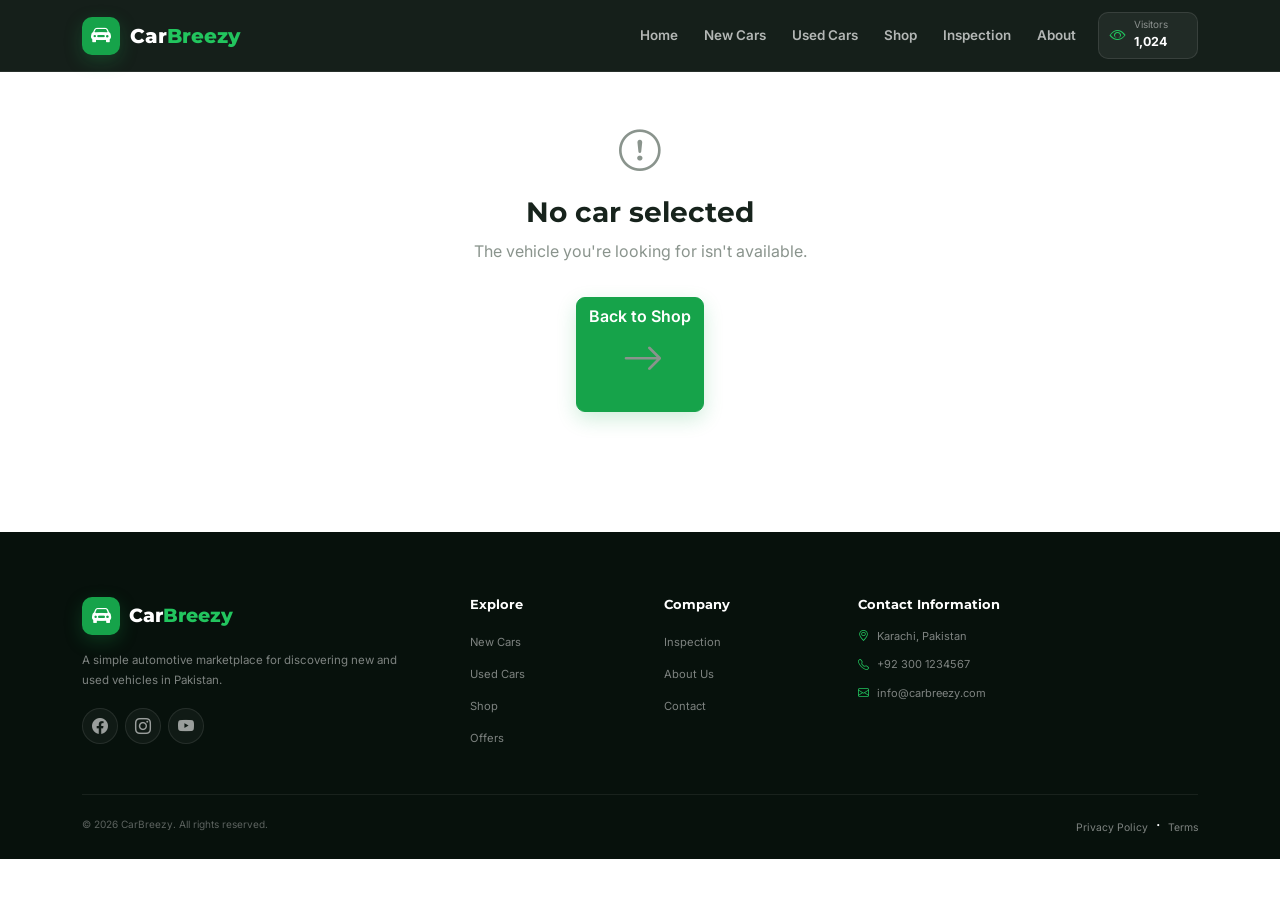
<file: car-details.html>
<!DOCTYPE html>
<html lang="en">
<head>
    <meta charset="UTF-8">
    <meta name="viewport" content="width=device-width, initial-scale=1.0">

    <title>Car Details | CarBreezy</title>

    <link rel="icon" href="images/logo/favicon.png">

    <link href="https://cdn.jsdelivr.net/npm/bootstrap@5.3.3/dist/css/bootstrap.min.css" rel="stylesheet">
    <link rel="stylesheet" href="https://cdn.jsdelivr.net/npm/bootstrap-icons@1.11.3/font/bootstrap-icons.min.css">

    <link rel="preconnect" href="https://fonts.googleapis.com">
    <link rel="preconnect" href="https://fonts.gstatic.com" crossorigin>
    <link href="https://fonts.googleapis.com/css2?family=Inter:wght@400;500;600;700&family=Manrope:wght@600;700;800&family=Montserrat:wght@700;800&display=swap" rel="stylesheet">

    <link rel="stylesheet" href="css/style.css">

    <style>
        /* ===== Details page extras ===== */
        .detail-hero {
            padding: 130px 0 40px;
            background: linear-gradient(135deg, var(--light), var(--white));
            border-bottom: 1px solid var(--border);
        }

        .breadcrumb-line {
            display: flex;
            flex-wrap: wrap;
            align-items: center;
            gap: 8px;

            margin-bottom: 14px;

            color: var(--text-muted);
            font-size: 0.76rem;
        }

        .breadcrumb-line a {
            color: var(--text-light);
            transition: var(--transition);
        }

        .breadcrumb-line a:hover {
            color: var(--primary);
        }

        .breadcrumb-line i {
            font-size: 0.65rem;
            opacity: 0.6;
        }

        .detail-hero h1 {
            margin: 0 0 6px;
            font-size: clamp(1.7rem, 3.2vw, 2.4rem);
            letter-spacing: -1px;
        }

        .detail-hero .model {
            color: var(--text-light);
            font-size: 0.92rem;
        }

        /* Image */
        .detail-image-wrapper {
            position: relative;

            overflow: hidden;

            border-radius: var(--radius-lg);
            border: 1.5px solid rgba(22, 163, 74, 0.28);

            background: var(--light-2);

            box-shadow: var(--shadow-md);
        }

        .detail-image {
            width: 100%;
            height: 480px;
            object-fit: cover;
            display: block;
        }

        .detail-badge {
            position: absolute;
            top: 16px;
            left: 16px;

            padding: 6px 12px;

            border-radius: 8px;

            background: var(--primary);
            color: var(--white);

            font-size: 0.66rem;
            font-weight: 800;

            text-transform: uppercase;
            letter-spacing: 1px;
        }

        .detail-badge.used { background: #334155; }

        /* Sidebar / booking card */
        .detail-card {
            padding: 24px;

            border: 1.5px solid rgba(22, 163, 74, 0.28);
            border-radius: var(--radius-lg);

            background: var(--white);
            box-shadow: var(--shadow-md);
        }

        .detail-price {
            display: flex;
            align-items: baseline;
            gap: 8px;

            padding-bottom: 16px;
            margin-bottom: 16px;

            border-bottom: 1px solid var(--border);
        }

        .detail-price span {
            color: var(--text-muted);
            font-size: 0.7rem;
            text-transform: uppercase;
            letter-spacing: 1px;
        }

        .detail-price strong {
            margin-left: auto;

            color: var(--primary-dark);
            font-family: "Montserrat", sans-serif;
            font-size: 1.55rem;
        }

        .detail-quick {
            display: grid;
            grid-template-columns: 1fr 1fr;
            gap: 10px;

            margin-bottom: 18px;
        }

        .detail-quick > div {
            padding: 11px;

            border: 1px solid var(--border);
            border-radius: 10px;

            background: var(--light);
        }

        .detail-quick i {
            color: var(--primary-dark);
            font-size: 0.9rem;
        }

        .detail-quick small {
            display: block;
            margin: 4px 0 2px;

            color: var(--text-muted);
            font-size: 0.6rem;
            text-transform: uppercase;
            letter-spacing: 0.6px;
        }

        .detail-quick strong {
            color: var(--text);
            font-size: 0.76rem;
        }

        /* Spec grid */
        .spec-card {
            padding: 20px;

            border: 1.5px solid rgba(22, 163, 74, 0.18);
            border-radius: var(--radius-md);

            background: var(--white);
            box-shadow: var(--shadow-sm);
        }

        .spec-card h3 {
            margin-bottom: 16px;
            font-size: 1rem;
        }

        .spec-grid {
            display: grid;
            grid-template-columns: repeat(3, 1fr);
            gap: 10px;
        }

        .spec-item {
            padding: 12px;

            border: 1px solid var(--border);
            border-radius: 10px;

            background: var(--light);
        }

        .spec-item i {
            color: var(--primary-dark);
            font-size: 0.85rem;
        }

        .spec-item span {
            display: block;
            margin: 6px 0 2px;

            color: var(--text-muted);
            font-size: 0.58rem;
            text-transform: uppercase;
            letter-spacing: 0.6px;
        }

        .spec-item strong {
            color: var(--text);
            font-size: 0.76rem;
        }

        /* Description */
        .desc-card {
            padding: 22px;

            border: 1.5px solid rgba(22, 163, 74, 0.18);
            border-radius: var(--radius-md);

            background: var(--white);
            box-shadow: var(--shadow-sm);
        }

        .desc-card h3 {
            margin-bottom: 12px;
            font-size: 1rem;
        }

        .desc-card p {
            margin: 0;
            font-size: 0.84rem;
            line-height: 1.75;
        }

        /* Related */
        .related-section { background: var(--light); }

        /* Loader */
        .detail-loader {
            padding: 120px 20px;
            text-align: center;
        }

        /* Not found */
        .not-found {
            padding: 120px 20px;
            text-align: center;
        }

        .not-found i {
            display: block;
            margin-bottom: 14px;

            color: var(--text-muted);
            font-size: 2.6rem;
        }

        /* Responsive */
        @media (max-width: 991.98px) {
            .detail-hero { padding: 110px 0 30px; }
            .detail-image { height: 380px; }
        }

        @media (max-width: 767.98px) {
            .detail-image { height: 260px; }
            .spec-grid { grid-template-columns: 1fr 1fr; }
            .detail-card { padding: 18px; }
            .detail-price strong { font-size: 1.3rem; }
        }

        @media (max-width: 480px) {
            .spec-grid { grid-template-columns: 1fr; }
        }
    </style>
</head>

<body>

<!-- NAVBAR -->
<nav class="navbar navbar-expand-lg fixed-top" id="mainNavbar">
  <div class="container">
    <a class="navbar-brand" href="index.html">
      <div class="brand-logo"><i class="bi bi-car-front-fill"></i></div>
      <div class="brand-name">Car<span>Breezy</span></div>
    </a>

    <button class="navbar-toggler" type="button"
            data-bs-toggle="collapse" data-bs-target="#mainNavbarMenu">
      <i class="bi bi-list"></i>
    </button>

    <div class="collapse navbar-collapse" id="mainNavbarMenu">
      <ul class="navbar-nav ms-auto align-items-lg-center">
        <li class="nav-item"><a class="nav-link" href="index.html">Home</a></li>
        <li class="nav-item"><a class="nav-link" href="new-cars.html">New Cars</a></li>
        <li class="nav-item"><a class="nav-link" href="used-cars.html">Used Cars</a></li>
        <li class="nav-item"><a class="nav-link" href="shop.html">Shop</a></li>
        <li class="nav-item"><a class="nav-link" href="inspection.html">Inspection</a></li>
        <li class="nav-item"><a class="nav-link" href="about.html">About</a></li>
        <li class="nav-item ms-lg-2">
          <div class="visitor-counter d-flex align-items-center gap-2">
            <i class="bi bi-eye"></i>
            <div>
              <small>Visitors</small>
              <strong id="visitorCount">1,024</strong>
            </div>
          </div>
        </li>
      </ul>
    </div>
  </div>
</nav>


<!-- CONTENT MOUNT POINT -->
<main id="detailRoot">
  <div class="detail-loader">
    <div class="spinner-border text-success"></div>
    <p class="mt-3" style="color:var(--text-muted);">Loading car...</p>
  </div>
</main>


<!-- FOOTER -->
<footer class="site-footer">
  <div class="container">
    <div class="row g-5">

      <div class="col-lg-4">
        <a href="index.html" class="footer-brand">
          <div class="brand-logo"><i class="bi bi-car-front-fill"></i></div>
          <span>Car<span>Breezy</span></span>
        </a>

        <p class="footer-description">
          A simple automotive marketplace for discovering
          new and used vehicles in Pakistan.
        </p>

        <div class="footer-socials">
          <a href="#"><i class="bi bi-facebook"></i></a>
          <a href="#"><i class="bi bi-instagram"></i></a>
          <a href="#"><i class="bi bi-youtube"></i></a>
        </div>
      </div>

      <div class="col-6 col-lg-2">
        <h5>Explore</h5>
        <ul class="footer-links">
          <li><a href="new-cars.html">New Cars</a></li>
          <li><a href="used-cars.html">Used Cars</a></li>
          <li><a href="shop.html">Shop</a></li>
          <li><a href="offers.html">Offers</a></li>
        </ul>
      </div>

      <div class="col-6 col-lg-2">
        <h5>Company</h5>
        <ul class="footer-links">
          <li><a href="inspection.html">Inspection</a></li>
          <li><a href="about.html">About Us</a></li>
          <li><a href="contact.html">Contact</a></li>
        </ul>
      </div>

      <div class="col-lg-4">
        <h5>Contact Information</h5>
        <ul class="footer-contact">
          <li><i class="bi bi-geo-alt"></i> Karachi, Pakistan</li>
          <li><i class="bi bi-telephone"></i> +92 300 1234567</li>
          <li><i class="bi bi-envelope"></i> info@carbreezy.com</li>
        </ul>
      </div>

    </div>

    <hr>

    <div class="footer-bottom">
      <p>© 2026 CarBreezy. All rights reserved.</p>
      <div>
        <a href="#">Privacy Policy</a>
        &nbsp;·&nbsp;
        <a href="#">Terms</a>
      </div>
    </div>
  </div>
</footer>


<script src="https://cdn.jsdelivr.net/npm/bootstrap@5.3.3/dist/js/bootstrap.bundle.min.js"></script>

<script>
/* =========================================================
   CAR DETAILS
   ========================================================= */

const CARS_URL = 'data/cars.json';
const root = document.getElementById('detailRoot');


/* ---------- Helpers ---------- */
function formatPrice(n) {
  if (n >= 10000000) return `PKR ${(n / 10000000).toFixed(2)} Crore`;
  if (n >= 100000)   return `PKR ${(n / 100000).toFixed(2)} Lac`;
  return `PKR ${n.toLocaleString()}`;
}

function notFound(msg = 'Car not found') {
  root.innerHTML = `
    <div class="not-found">
      <i class="bi bi-exclamation-circle"></i>
      <h3>${msg}</h3>
      <p style="color:var(--text-muted);">
        The vehicle you're looking for isn't available.
      </p>
      <a href="shop.html" class="btn btn-primary mt-3">
        Back to Shop <i class="bi bi-arrow-right"></i>
      </a>
    </div>`;
}


/* ---------- Card for related cars ---------- */
function smallCard(car) {
  return `
    <div class="col-lg-4 col-md-6 car-card-wrapper">
      <div class="car-card">
        <div class="car-card-image-wrapper">
          <img src="${car.image}" alt="${car.name}" class="car-card-image">
          <span class="car-condition ${car.condition === 'Used' ? 'used' : ''}">
            ${car.condition}
          </span>
        </div>

        <div class="car-card-content">
          <span class="car-card-brand">${car.brand}</span>
          <h3 class="car-card-title">${car.name} ${car.model}</h3>

          <div class="car-card-price">
            <span>Price</span>
            <strong>${formatPrice(car.price)}</strong>
          </div>

          <div class="car-card-specs">
            <div class="car-card-spec"><i class="bi bi-calendar"></i><span>${car.year}</span></div>
            <div class="car-card-spec"><i class="bi bi-fuel-pump"></i><span>${car.engine}</span></div>
            <div class="car-card-spec"><i class="bi bi-gear"></i><span>${car.transmission}</span></div>
          </div>

          <a href="car-details.html?id=${car.id}" class="car-card-button">
            View Details <i class="bi bi-arrow-right"></i>
          </a>
        </div>
      </div>
    </div>`;
}


/* ---------- Render full detail page ---------- */
function renderCar(car, allCars) {
  const title = `${car.name} ${car.model}`;

  const related = allCars
    .filter(c => c.id !== car.id && (c.brand === car.brand || c.category === car.category))
    .slice(0, 3);

  root.innerHTML = `
    <!-- HERO -->
    <header class="detail-hero">
      <div class="container">
        <div class="breadcrumb-line">
          <a href="index.html">Home</a>
          <i class="bi bi-chevron-right"></i>
          <a href="shop.html">Shop</a>
          <i class="bi bi-chevron-right"></i>
          <a href="shop.html?brand=${encodeURIComponent(car.brand)}">${car.brand}</a>
          <i class="bi bi-chevron-right"></i>
          <span>${car.name}</span>
        </div>

        <h1>${title}</h1>
        <p class="model mb-0">
          ${car.year} · ${car.category} · ${car.location}
        </p>
      </div>
    </header>


    <!-- MAIN -->
    <section class="section-padding">
      <div class="container">
        <div class="row g-4">

          <!-- LEFT: image -->
          <div class="col-lg-7">
            <div class="detail-image-wrapper">
              <span class="detail-badge ${car.condition === 'Used' ? 'used' : ''}">
                ${car.condition}
              </span>
              <img src="${car.image}" alt="${title}" class="detail-image">
            </div>

            <!-- Description -->
            <div class="desc-card mt-4">
              <h3><i class="bi bi-info-circle me-2" style="color:var(--primary-dark);"></i>Overview</h3>
              <p>${car.description || 'No description available for this vehicle.'}</p>
            </div>

            <!-- Full specs -->
            <div class="spec-card mt-4">
              <h3><i class="bi bi-list-check me-2" style="color:var(--primary-dark);"></i>Specifications</h3>
              <div class="spec-grid">

                <div class="spec-item">
                  <i class="bi bi-calendar"></i>
                  <span>Year</span>
                  <strong>${car.year}</strong>
                </div>

                <div class="spec-item">
                  <i class="bi bi-car-front"></i>
                  <span>Body Type</span>
                  <strong>${car.category}</strong>
                </div>

                <div class="spec-item">
                  <i class="bi bi-fuel-pump"></i>
                  <span>Fuel</span>
                  <strong>${car.fuelType}</strong>
                </div>

                <div class="spec-item">
                  <i class="bi bi-cpu"></i>
                  <span>Engine</span>
                  <strong>${car.engine}</strong>
                </div>

                <div class="spec-item">
                  <i class="bi bi-gear"></i>
                  <span>Transmission</span>
                  <strong>${car.transmission}</strong>
                </div>

                <div class="spec-item">
                  <i class="bi bi-speedometer2"></i>
                  <span>Mileage</span>
                  <strong>${car.mileage}</strong>
                </div>

                <div class="spec-item">
                  <i class="bi bi-people"></i>
                  <span>Seating</span>
                  <strong>${car.seatingCapacity} Seats</strong>
                </div>

                <div class="spec-item">
                  <i class="bi bi-palette"></i>
                  <span>Color</span>
                  <strong>${car.color}</strong>
                </div>

                <div class="spec-item">
                  <i class="bi bi-geo-alt"></i>
                  <span>Location</span>
                  <strong>${car.location}</strong>
                </div>

              </div>
            </div>
          </div>

          <!-- RIGHT: sticky action card -->
          <div class="col-lg-5">
            <div class="detail-card" style="position:sticky; top:100px;">

              <div class="detail-price">
                <span>Price</span>
                <strong>${formatPrice(car.price)}</strong>
              </div>

              <div class="detail-quick">
                <div>
                  <i class="bi bi-car-front"></i>
                  <small>Body</small>
                  <strong>${car.category}</strong>
                </div>
                <div>
                  <i class="bi bi-fuel-pump"></i>
                  <small>Fuel</small>
                  <strong>${car.fuelType}</strong>
                </div>
                <div>
                  <i class="bi bi-gear"></i>
                  <small>Transmission</small>
                  <strong>${car.transmission}</strong>
                </div>
                <div>
                  <i class="bi bi-speedometer2"></i>
                  <small>Mileage</small>
                  <strong>${car.mileage}</strong>
                </div>
              </div>

              <a href="contact.html?car=${car.id}"
                 class="btn btn-primary w-100 mb-2">
                <i class="bi bi-telephone me-2"></i>Contact Seller
              </a>

              <button type="button"
                      class="btn btn-outline-secondary w-100 mb-2"
                      id="favoriteBtn">
                <i class="bi bi-heart me-2"></i>Save to Favorites
              </button>

              <a href="inspection.html?car=${car.id}"
                 class="btn btn-outline-secondary w-100">
                <i class="bi bi-shield-check me-2"></i>Book Inspection
              </a>

            </div>
          </div>

        </div>
      </div>
    </section>


    <!-- RELATED -->
    ${related.length ? `
      <section class="section-padding related-section">
        <div class="container">
          <div class="section-heading">
            <div>
              <span class="section-label">YOU MAY ALSO LIKE</span>
              <h2>Similar Cars</h2>
              <p>Other vehicles from ${car.brand} or the same category.</p>
            </div>
            <a href="shop.html?brand=${encodeURIComponent(car.brand)}" class="section-link">
              View All ${car.brand} <i class="bi bi-arrow-right"></i>
            </a>
          </div>

          <div class="row g-4">
            ${related.map(smallCard).join('')}
          </div>
        </div>
      </section>
    ` : ''}
  `;

  // Favorite toggle
  const favBtn = document.getElementById('favoriteBtn');
  favBtn.onclick = () => {
    favBtn.classList.toggle('active');
    const icon = favBtn.querySelector('i');
    icon.className = favBtn.classList.contains('active')
      ? 'bi bi-heart-fill me-2'
      : 'bi bi-heart me-2';
    favBtn.style.color  = favBtn.classList.contains('active') ? 'var(--primary-dark)' : '';
    favBtn.style.borderColor = favBtn.classList.contains('active') ? 'var(--primary)' : '';
  };
}


/* ---------- Boot ---------- */
async function init() {
  const id = new URLSearchParams(location.search).get('id');

  if (!id) return notFound('No car selected');

  try {
    const res  = await fetch(CARS_URL);
    const cars = await res.json();

    const car = cars.find(c => String(c.id) === String(id));
    if (!car) return notFound();

    document.title = `${car.name} ${car.model} | CarBreezy`;
    renderCar(car, cars);

  } catch (err) {
    console.error(err);
    notFound('Could not load car details');
  }
}

init();
</script>

</body>
</html>
</file>
<file: css/style.css>
:root {
    --primary: #16a34a;
    --primary-dark: #15803d;
    --primary-light: #22c55e;

    --dark: #07110c;
    --dark-2: #0d1a13;
    --dark-3: #14231a;

    --text: #17231c;
    --text-light: #647067;
    --text-muted: #8a948d;

    --white: #ffffff;
    --light: #f6f8f6;
    --light-2: #eef3ef;

    --border: #e1e7e3;

    --danger: #dc2626;
    --warning: #f59e0b;

    --shadow-sm: 0 4px 18px rgba(7, 18, 13, 0.06);
    --shadow-md: 0 10px 30px rgba(7, 18, 13, 0.09);
    --shadow-lg: 0 20px 50px rgba(7, 18, 13, 0.13);

    --radius-sm: 10px;
    --radius-md: 15px;
    --radius-lg: 22px;

    --transition: all 0.25s ease;
}


/* =========================================================
   GLOBAL
   ========================================================= */

* {
    box-sizing: border-box;
}

html {
    scroll-behavior: smooth;
    scroll-padding-top: 80px;
}

body {
    margin: 0;
    padding: 0 0 48px;

    font-family: "Inter", sans-serif;

    color: var(--text);
    background: var(--white);

    overflow-x: hidden;
}

img {
    display: block;
    max-width: 100%;
}

a {
    color: inherit;
    text-decoration: none;
}

button,
input,
select,
textarea {
    font-family: inherit;
}

button:focus,
a:focus,
input:focus,
select:focus,
textarea:focus {
    outline: none;
}

::selection {
    color: var(--white);
    background: var(--primary);
}


/* =========================================================
   TYPOGRAPHY
   ========================================================= */

h1,
h2,
h3,
h4,
h5,
h6 {
    margin-top: 0;

    font-family: "Montserrat", sans-serif;
    font-weight: 700;

    color: var(--text);
}

p {
    color: var(--text-light);
    line-height: 1.7;
}


/* =========================================================
   NAVBAR
   ========================================================= */

#mainNavbar {
    min-height: 72px;

    background: rgba(7, 17, 12, 0.94);

    border-bottom: 1px solid rgba(255, 255, 255, 0.08);

    backdrop-filter: blur(14px);
    -webkit-backdrop-filter: blur(14px);

    transition: var(--transition);

    z-index: 1050;
}

#mainNavbar.navbar-scrolled {
    min-height: 64px;

    background: rgba(7, 17, 12, 0.98);

    box-shadow: 0 8px 25px rgba(0, 0, 0, 0.15);
}

.navbar-brand {
    display: inline-flex;
    align-items: center;
    gap: 10px;

    color: var(--white) !important;

    font-family: "Montserrat", sans-serif;
    font-size: 1.25rem;
    font-weight: 800;

    white-space: nowrap;
}

.brand-logo {
    width: 38px;
    height: 38px;

    display: inline-flex;
    align-items: center;
    justify-content: center;

    border-radius: 10px;

    color: var(--white);
    background: var(--primary);

    box-shadow: 0 6px 18px rgba(22, 163, 74, 0.25);

    transition: var(--transition);
}

.navbar-brand:hover .brand-logo {
    transform: translateY(-2px);
}

.brand-name span {
    color: var(--primary-light);
}


/* =========================================================
   NAV LINKS
   ========================================================= */

.navbar-nav {
    gap: 2px;
}

.navbar .nav-link {
    position: relative;

    padding: 9px 12px !important;

    color: rgba(255, 255, 255, 0.68) !important;

    font-size: 0.84rem;
    font-weight: 600;

    transition: var(--transition);
}

.navbar .nav-link:hover,
.navbar .nav-link.active {
    color: var(--white) !important;
}

.navbar .nav-link::after {
    content: "";

    position: absolute;

    left: 12px;
    right: 12px;
    bottom: 2px;

    height: 2px;

    border-radius: 5px;

    background: var(--primary);

    transform: scaleX(0);

    transition: transform 0.25s ease;
}

.navbar .nav-link:hover::after,
.navbar .nav-link.active::after {
    transform: scaleX(1);
}


/* =========================================================
   VISITOR COUNTER
   ========================================================= */

.visitor-counter {
    min-width: 100px;

    padding: 7px 11px;

    border: 1px solid rgba(255, 255, 255, 0.10);
    border-radius: 10px;

    background: rgba(255, 255, 255, 0.05);

    color: var(--white);
}

.visitor-counter > i {
    color: var(--primary-light);
}

.visitor-counter small {
    display: block;

    color: rgba(255, 255, 255, 0.48);

    font-size: 0.62rem;
    line-height: 1;
}

.visitor-counter strong {
    display: block;

    margin-top: 3px;

    color: var(--white);

    font-size: 0.78rem;
}


/* =========================================================
   NAVBAR TOGGLER
   ========================================================= */

.navbar-toggler {
    padding: 7px 9px;

    border: 1px solid rgba(255, 255, 255, 0.18);
    border-radius: 9px;
}

.navbar-toggler:focus {
    box-shadow: 0 0 0 3px rgba(34, 197, 94, 0.14);
}


/* =========================================================
   HERO
   ========================================================= */

.hero-section {
    position: relative;

    min-height: 690px;

    display: flex;
    align-items: center;

    background:
        linear-gradient(
            90deg,
            rgba(4, 12, 8, 0.94) 0%,
            rgba(4, 12, 8, 0.78) 42%,
            rgba(4, 12, 8, 0.30) 100%
        ),
        url("https://images.unsplash.com/photo-1503376780353-7e6692767b70?auto=format&fit=crop&w=2200&q=90")
        center / cover no-repeat;

    overflow: hidden;
}

.hero-section::before {
    content: "";

    position: absolute;

    width: 450px;
    height: 450px;

    top: -250px;
    right: -150px;

    border-radius: 50%;

    background: rgba(34, 197, 94, 0.08);

    filter: blur(45px);
}

.hero-section::after {
    content: "";

    position: absolute;

    width: 350px;
    height: 350px;

    left: -180px;
    bottom: -200px;

    border-radius: 50%;

    background: rgba(22, 163, 74, 0.08);

    filter: blur(45px);
}

.hero-overlay {
    position: absolute;

    inset: 0;

    background: linear-gradient(
        180deg,
        rgba(7, 17, 12, 0.10),
        rgba(7, 17, 12, 0.20)
    );
}

.hero-section .container {
    position: relative;
    z-index: 2;
}

.hero-content {
    padding-top: 55px;

    animation: heroIn 0.7s ease both;
}

@keyframes heroIn {
    from {
        opacity: 0;
        transform: translateY(20px);
    }

    to {
        opacity: 1;
        transform: translateY(0);
    }
}

.hero-badge {
    display: inline-flex;
    align-items: center;
    gap: 7px;

    margin-bottom: 18px;

    padding: 7px 12px;

    border: 1px solid rgba(34, 197, 94, 0.30);
    border-radius: 50px;

    background: rgba(34, 197, 94, 0.09);

    color: #bbf7d0;

    font-size: 0.68rem;
    font-weight: 700;

    letter-spacing: 1px;
}

.hero-badge i {
    color: var(--primary-light);
}

.hero-content h1 {
    max-width: 680px;

    margin-bottom: 18px;

    color: var(--white);

    font-size: clamp(2.8rem, 5vw, 4.8rem);

    font-weight: 800;

    line-height: 1.04;

    letter-spacing: -2.5px;
}

.hero-content h1 span {
    display: block;

    color: var(--primary-light);
}

.hero-content > p {
    max-width: 590px;

    margin-bottom: 28px;

    color: rgba(255, 255, 255, 0.70);

    font-size: 0.96rem;

    line-height: 1.75;
}


/* =========================================================
   HERO BUTTONS
   ========================================================= */

.hero-buttons {
    display: flex;
    flex-wrap: wrap;
    gap: 10px;

    margin-bottom: 34px;
}

.btn {
    border-radius: 9px;

    font-weight: 600;

    transition: var(--transition);
}

.btn-primary {
    border-color: var(--primary);

    background: var(--primary);

    color: var(--white);

    box-shadow: 0 7px 20px rgba(22, 163, 74, 0.20);
}

.btn-primary:hover,
.btn-primary:focus {
    border-color: var(--primary-dark);

    background: var(--primary-dark);

    color: var(--white);

    transform: translateY(-2px);

    box-shadow: 0 10px 25px rgba(22, 163, 74, 0.25);
}

.hero-buttons .btn {
    padding: 11px 19px;
}

.btn-primary i,
.btn-outline-light i,
.btn-light i {
    margin-left: 5px;

    transition: transform 0.25s ease;
}

.btn-primary:hover i,
.btn-outline-light:hover i,
.btn-light:hover i {
    transform: translateX(3px);
}


/* =========================================================
   HERO STATS
   ========================================================= */

.hero-stats {
    display: flex;
    flex-wrap: wrap;
    gap: 28px;
}

.hero-stat {
    display: flex;
    flex-direction: column;
}

.hero-stat strong {
    color: var(--white);

    font-family: "Montserrat", sans-serif;

    font-size: 1.2rem;
}

.hero-stat span {
    margin-top: 2px;

    color: rgba(255, 255, 255, 0.50);

    font-size: 0.7rem;
}


/* =========================================================
   HERO SEARCH
   ========================================================= */

.hero-search-card {
    position: relative;

    margin-top: 55px;

    padding: 24px;

    border: 1px solid rgba(255, 255, 255, 0.12);

    border-radius: 18px;

    background: rgba(255, 255, 255, 0.09);

    backdrop-filter: blur(18px);
    -webkit-backdrop-filter: blur(18px);

    box-shadow: 0 20px 55px rgba(0, 0, 0, 0.25);

    animation: searchIn 0.8s ease 0.15s both;
}

@keyframes searchIn {
    from {
        opacity: 0;
        transform: translateX(25px);
    }

    to {
        opacity: 1;
        transform: translateX(0);
    }
}

.search-card-header {
    display: flex;
    align-items: center;
    justify-content: space-between;

    margin-bottom: 20px;

    color: var(--white);

    font-family: "Montserrat", sans-serif;

    font-size: 1rem;
    font-weight: 700;
}

.search-card-header i {
    color: var(--primary-light);
}

.hero-search-card .form-label {
    color: rgba(255, 255, 255, 0.65);

    font-size: 0.72rem;
    font-weight: 600;
}

.hero-search-card .form-control,
.hero-search-card .form-select,
.hero-search-card .input-group-text {
    min-height: 44px;

    border-color: rgba(255, 255, 255, 0.12);

    background: rgba(255, 255, 255, 0.07);

    color: var(--white);

    font-size: 0.82rem;
}

.hero-search-card .form-control::placeholder {
    color: rgba(255, 255, 255, 0.38);
}

.hero-search-card .form-control:focus,
.hero-search-card .form-select:focus {
    border-color: var(--primary-light);

    background: rgba(255, 255, 255, 0.10);

    color: var(--white);

    box-shadow: 0 0 0 3px rgba(34, 197, 94, 0.10);
}

.hero-search-card .form-select option {
    color: var(--text);
    background: var(--white);
}

.hero-search-card .input-group-text {
    color: var(--primary-light);
}


/* =========================================================
   SCROLL DOWN
   ========================================================= */

.scroll-down {
    position: absolute;

    left: 50%;
    bottom: 22px;

    width: 38px;
    height: 38px;

    display: flex;
    align-items: center;
    justify-content: center;

    border: 1px solid rgba(255, 255, 255, 0.18);
    border-radius: 50%;

    color: var(--white);

    transform: translateX(-50%);

    z-index: 3;

    animation: scrollBounce 1.8s infinite;
}

.scroll-down:hover {
    border-color: var(--primary-light);

    color: var(--primary-light);

    background: rgba(255, 255, 255, 0.05);
}

@keyframes scrollBounce {
    0%,
    100% {
        transform: translate(-50%, 0);
    }

    50% {
        transform: translate(-50%, 6px);
    }
}


/* =========================================================
   SECTIONS
   ========================================================= */

.section-padding {
    padding: 85px 0;
}

.section-light {
    background: var(--light);
}

.section-dark {
    position: relative;

    background: var(--dark);
}

.section-heading {
    display: flex;
    align-items: flex-end;
    justify-content: space-between;

    gap: 25px;

    margin-bottom: 38px;
}

.section-heading > div {
    max-width: 650px;
}

.section-heading.text-center > div {
    max-width: 700px;
}

.section-label {
    display: inline-block;

    margin-bottom: 8px;

    color: var(--primary-dark);

    font-size: 0.68rem;
    font-weight: 800;

    letter-spacing: 1.5px;

    text-transform: uppercase;
}

.section-heading h2,
.about-content h2,
.contact-info h2,
.query-card h2,
.cta-content h2 {
    margin-bottom: 10px;

    font-size: clamp(1.9rem, 3.5vw, 2.7rem);

    line-height: 1.15;

    letter-spacing: -1px;
}

.section-heading p {
    max-width: 600px;

    margin-bottom: 0;

    font-size: 0.88rem;
}

.section-link {
    display: inline-flex;
    align-items: center;
    gap: 6px;

    color: var(--primary-dark);

    font-size: 0.82rem;
    font-weight: 700;

    white-space: nowrap;

    transition: var(--transition);
}

.section-link:hover {
    color: var(--primary);

    transform: translateX(3px);
}

.section-heading-dark h2 {
    color: var(--white);
}

.section-heading-dark p {
    color: rgba(255, 255, 255, 0.56);
}

.section-heading-dark .section-label,
.section-heading-dark .section-link {
    color: var(--primary-light);
}


/* =========================================================
   FORM CONTROLS
   ========================================================= */

.form-label {
    margin-bottom: 6px;

    color: var(--text);

    font-size: 0.74rem;
    font-weight: 700;
}

.form-control,
.form-select {
    min-height: 45px;

    padding: 9px 13px;

    border: 1px solid var(--border);
    border-radius: 9px;

    background: var(--white);

    color: var(--text);

    font-size: 0.84rem;

    transition: var(--transition);
}

textarea.form-control {
    min-height: 110px;
}

.form-control::placeholder {
    color: #9aa49e;
}

.form-control:focus,
.form-select:focus {
    border-color: var(--primary);

    color: var(--text);

    background: var(--white);

    box-shadow: 0 0 0 3px rgba(22, 163, 74, 0.09);
}

.input-group-text {
    border-color: var(--border);

    background: var(--white);

    color: var(--primary-dark);

    border-radius: 9px 0 0 9px;
}


/* =========================================================
   FILTER BOX
   ========================================================= */

.car-filter-box {
    margin-bottom: 25px;

    padding: 20px;

    border: 1px solid var(--border);
    border-radius: var(--radius-md);

    background: var(--white);

    box-shadow: var(--shadow-sm);
}


/* =========================================================
   CATEGORY BUTTONS
   ========================================================= */

.category-buttons {
    display: flex;
    flex-wrap: wrap;
    gap: 7px;

    margin-bottom: 30px;
}

.category-btn {
    padding: 8px 15px;

    border: 1px solid var(--border);
    border-radius: 50px;

    background: var(--white);

    color: var(--text-light);

    font-size: 0.74rem;
    font-weight: 700;

    transition: var(--transition);
}

.category-btn:hover,
.category-btn.active {
    border-color: var(--primary);

    background: var(--primary);

    color: var(--white);

    transform: translateY(-1px);
}


/* =========================================================
   CAR CARDS
   ========================================================= */

.cars-container {
    min-height: 100px;
}

.car-card-wrapper {
    animation: cardAppear 0.45s ease both;
}

@keyframes cardAppear {
    from {
        opacity: 0;
        transform: translateY(12px);
    }

    to {
        opacity: 1;
        transform: translateY(0);
    }
}

.car-card {
    height: 100%;

    overflow: hidden;

    border: 1px solid var(--border);
    border-radius: var(--radius-md);

    background: var(--white);

    box-shadow: var(--shadow-sm);

    transition:
        transform 0.3s ease,
        box-shadow 0.3s ease,
        border-color 0.3s ease;
}

.car-card:hover {
    transform: translateY(-5px);

    border-color: rgba(22, 163, 74, 0.25);

    box-shadow: var(--shadow-md);
}

.car-card-image-wrapper {
    position: relative;

    height: 215px;

    overflow: hidden;

    background: var(--light-2);
}

.car-card-image {
    width: 100%;
    height: 100%;

    object-fit: cover;

    transition: transform 0.5s ease;
}

.car-card:hover .car-card-image {
    transform: scale(1.05);
}

.car-condition {
    position: absolute;

    top: 12px;
    left: 12px;

    padding: 5px 9px;

    border-radius: 6px;

    background: var(--primary);

    color: var(--white);

    font-size: 0.63rem;
    font-weight: 800;

    text-transform: uppercase;
}

.car-condition.used {
    background: #334155;
}

.car-card-favorite {
    position: absolute;

    top: 11px;
    right: 11px;

    width: 35px;
    height: 35px;

    display: flex;
    align-items: center;
    justify-content: center;

    padding: 0;

    border: 0;
    border-radius: 50%;

    background: rgba(255, 255, 255, 0.94);

    color: #66716a;

    box-shadow: 0 4px 15px rgba(0, 0, 0, 0.10);

    transition: var(--transition);
}

.car-card-favorite:hover,
.car-card-favorite.active {
    color: var(--white);
    background: var(--primary);
}

.car-card-content {
    padding: 19px;
}

.car-card-brand {
    display: block;

    margin-bottom: 3px;

    color: var(--primary-dark);

    font-size: 0.67rem;
    font-weight: 800;

    text-transform: uppercase;

    letter-spacing: 0.8px;
}

.car-card-title {
    margin-bottom: 11px;

    color: var(--text);

    font-size: 1.05rem;

    font-weight: 700;
}

.car-card-price {
    margin-bottom: 15px;
}

.car-card-price span {
    display: block;

    margin-bottom: 1px;

    color: var(--text-muted);

    font-size: 0.63rem;
}

.car-card-price strong {
    color: var(--text);

    font-family: "Montserrat", sans-serif;

    font-size: 1.08rem;
}

.car-card-specs {
    display: grid;

    grid-template-columns: repeat(3, 1fr);

    gap: 6px;

    margin-bottom: 15px;

    padding: 11px 0;

    border-top: 1px solid var(--border);
    border-bottom: 1px solid var(--border);
}

.car-card-spec {
    display: flex;
    align-items: center;
    gap: 5px;

    min-width: 0;

    color: var(--text-light);

    font-size: 0.63rem;
}

.car-card-spec i {
    color: var(--primary-dark);
}

.car-card-spec span {
    overflow: hidden;

    white-space: nowrap;

    text-overflow: ellipsis;
}

.car-card-button {
    width: 100%;

    display: flex;
    align-items: center;
    justify-content: center;
    gap: 7px;

    padding: 10px 13px;

    border: 1px solid var(--border);
    border-radius: 8px;

    background: transparent;

    color: var(--text);

    font-size: 0.73rem;
    font-weight: 700;

    transition: var(--transition);
}

.car-card-button:hover {
    border-color: var(--primary);

    background: var(--primary);

    color: var(--white);
}

.car-card-button i {
    transition: transform 0.25s ease;
}

.car-card-button:hover i {
    transform: translateX(3px);
}


/* =========================================================
   EMPTY STATE
   ========================================================= */

.empty-state {
    padding: 60px 20px;

    text-align: center;
}

.empty-state i {
    display: block;

    margin-bottom: 12px;

    color: var(--text-muted);

    font-size: 2.5rem;
}

.empty-state h4 {
    margin-bottom: 6px;
}

.empty-state p {
    margin-bottom: 0;
}


/* =========================================================
   BRANDS
   ========================================================= */

.brands-container {
    margin-top: 5px;
}

.brand-card {
    height: 100%;

    padding: 24px 18px;

    border: 1px solid var(--border);
    border-radius: var(--radius-md);

    background: var(--white);

    text-align: center;

    cursor: pointer;

    transition: var(--transition);
}

.brand-card:hover,
.brand-card.active {
    border-color: rgba(22, 163, 74, 0.30);

    transform: translateY(-4px);

    box-shadow: var(--shadow-md);
}

.brand-logo-wrapper {
    width: 70px;
    height: 70px;

    display: flex;
    align-items: center;
    justify-content: center;

    margin: 0 auto 13px;

    border-radius: 15px;

    background: var(--light);

    transition: var(--transition);
}

.brand-card:hover .brand-logo-wrapper {
    background: rgba(22, 163, 74, 0.08);
}

.brand-logo-wrapper img {
    width: 48px;
    height: 48px;

    object-fit: contain;
}

.brand-logo-placeholder {
    color: var(--primary);

    font-family: "Montserrat", sans-serif;

    font-size: 1.1rem;
    font-weight: 800;
}

.brand-card h5 {
    margin-bottom: 4px;

    font-size: 0.88rem;
}

.brand-card span {
    color: var(--text-muted);

    font-size: 0.66rem;
}


/* =========================================================
   OFFERS
   ========================================================= */

.offer-card {
    position: relative;

    height: 100%;

    overflow: hidden;

    border: 1px solid rgba(255, 255, 255, 0.07);
    border-radius: var(--radius-lg);

    background: var(--dark-3);

    transition: var(--transition);
}

.offer-card:hover {
    transform: translateY(-5px);

    border-color: rgba(34, 197, 94, 0.20);

    box-shadow: var(--shadow-lg);
}

.offer-image-wrapper {
    position: relative;

    height: 210px;

    overflow: hidden;
}

.offer-image {
    width: 100%;
    height: 100%;

    object-fit: cover;

    transition: transform 0.5s ease;
}

.offer-card:hover .offer-image {
    transform: scale(1.05);
}

.offer-discount {
    position: absolute;

    top: 12px;
    left: 12px;

    padding: 6px 9px;

    border-radius: 7px;

    background: var(--primary);

    color: var(--white);

    font-size: 0.65rem;
    font-weight: 800;
}

.offer-content {
    padding: 19px;
}

.offer-content small {
    color: var(--primary-light);

    font-size: 0.63rem;
    font-weight: 800;

    text-transform: uppercase;

    letter-spacing: 0.8px;
}

.offer-content h4 {
    margin: 6px 0 8px;

    color: var(--white);

    font-size: 1.05rem;
}

.offer-content p {
    margin-bottom: 15px;

    color: rgba(255, 255, 255, 0.50);

    font-size: 0.75rem;
}

.offer-prices {
    display: flex;
    align-items: baseline;
    gap: 8px;

    margin-bottom: 15px;
}

.offer-old-price {
    color: rgba(255, 255, 255, 0.32);

    font-size: 0.7rem;

    text-decoration: line-through;
}

.offer-new-price {
    color: var(--white);

    font-family: "Montserrat", sans-serif;

    font-size: 1.08rem;
    font-weight: 700;
}


/* =========================================================
   GALLERY
   ========================================================= */

.gallery-filters {
    display: flex;
    flex-wrap: wrap;
    justify-content: center;

    gap: 7px;

    margin-bottom: 30px;
}

.gallery-filter {
    padding: 7px 14px;

    border: 1px solid var(--border);
    border-radius: 50px;

    background: var(--white);

    color: var(--text-light);

    font-size: 0.7rem;
    font-weight: 700;

    transition: var(--transition);
}

.gallery-filter:hover,
.gallery-filter.active {
    border-color: var(--primary);

    background: var(--primary);

    color: var(--white);
}

.gallery-grid {
    display: grid;

    grid-template-columns: repeat(4, 1fr);

    grid-auto-rows: 205px;

    gap: 12px;
}

.gallery-item {
    position: relative;

    overflow: hidden;

    border-radius: var(--radius-md);

    background: var(--light-2);

    cursor: pointer;
}

.gallery-item:nth-child(1) {
    grid-column: span 2;
    grid-row: span 2;
}

.gallery-item:nth-child(4) {
    grid-column: span 2;
}

.gallery-item img {
    width: 100%;
    height: 100%;

    object-fit: cover;

    transition: transform 0.5s ease;
}

.gallery-item:hover img {
    transform: scale(1.06);
}

.gallery-overlay {
    position: absolute;

    inset: 0;

    display: flex;
    align-items: flex-end;

    padding: 18px;

    background: linear-gradient(
        transparent 35%,
        rgba(0, 0, 0, 0.72)
    );

    opacity: 0;

    transition: var(--transition);
}

.gallery-item:hover .gallery-overlay {
    opacity: 1;
}

.gallery-overlay-content {
    transform: translateY(8px);

    transition: transform 0.3s ease;
}

.gallery-item:hover .gallery-overlay-content {
    transform: translateY(0);
}

.gallery-overlay h5 {
    margin-bottom: 2px;

    color: var(--white);

    font-size: 0.9rem;
}

.gallery-overlay span {
    color: rgba(255, 255, 255, 0.65);

    font-size: 0.65rem;
}


/* =========================================================
   ABOUT
   ========================================================= */

.about-image-wrapper {
    position: relative;

    padding-right: 25px;
    padding-bottom: 25px;
}

.about-image {
    width: 100%;

    min-height: 480px;

    object-fit: cover;

    border-radius: var(--radius-lg);

    box-shadow: var(--shadow-lg);
}

.about-floating-card {
    position: absolute;

    right: 0;
    bottom: 0;

    display: flex;
    align-items: center;
    gap: 10px;

    max-width: 230px;

    padding: 14px;

    border: 1px solid var(--border);
    border-radius: 13px;

    background: var(--white);

    box-shadow: var(--shadow-lg);
}

.about-floating-card > i {
    width: 40px;
    height: 40px;

    display: flex;
    align-items: center;
    justify-content: center;

    flex-shrink: 0;

    border-radius: 10px;

    background: rgba(22, 163, 74, 0.09);

    color: var(--primary);

    font-size: 1rem;
}

.about-floating-card strong {
    display: block;

    color: var(--text);

    font-size: 0.74rem;
}

.about-floating-card span {
    display: block;

    margin-top: 2px;

    color: var(--text-muted);

    font-size: 0.61rem;
}

.about-content h2 span {
    display: block;

    color: var(--primary-dark);
}

.about-content > p {
    max-width: 600px;

    font-size: 0.86rem;
}

.about-features {
    display: flex;
    flex-direction: column;
    gap: 17px;

    margin-top: 25px;
}

.about-feature {
    display: flex;
    gap: 13px;
}

.feature-icon {
    flex: 0 0 44px;

    width: 44px;
    height: 44px;

    display: flex;
    align-items: center;
    justify-content: center;

    border-radius: 11px;

    background: rgba(22, 163, 74, 0.09);

    color: var(--primary-dark);

    font-size: 1rem;
}

.about-feature h5 {
    margin-bottom: 3px;

    font-size: 0.84rem;
}

.about-feature p {
    margin-bottom: 0;

    font-size: 0.72rem;
}


/* =========================================================
   QUERY CARD
   ========================================================= */

.query-card {
    padding: 38px;

    border: 1px solid var(--border);
    border-radius: var(--radius-lg);

    background: var(--white);

    box-shadow: var(--shadow-md);
}

.query-card-header {
    display: flex;
    align-items: flex-start;
    justify-content: space-between;

    gap: 18px;

    margin-bottom: 28px;
}

.query-card-header h2 {
    margin-bottom: 6px;
}

.query-card-header p {
    margin-bottom: 0;
}

.query-icon {
    flex: 0 0 58px;

    width: 58px;
    height: 58px;

    display: flex;
    align-items: center;
    justify-content: center;

    border-radius: 15px;

    background: rgba(22, 163, 74, 0.09);

    color: var(--primary);

    font-size: 1.4rem;
}


/* =========================================================
   CONTACT
   ========================================================= */

.contact-section {
    background: linear-gradient(
        135deg,
        #f5f8f6,
        #ffffff
    );
}

.contact-info {
    padding-top: 5px;
}

.contact-info > p {
    max-width: 460px;

    margin-bottom: 28px;
}

.contact-items {
    display: flex;
    flex-direction: column;
    gap: 17px;
}

.contact-item {
    display: flex;
    align-items: center;
    gap: 12px;
}

.contact-icon {
    flex: 0 0 44px;

    width: 44px;
    height: 44px;

    display: flex;
    align-items: center;
    justify-content: center;

    border-radius: 11px;

    background: rgba(22, 163, 74, 0.09);

    color: var(--primary-dark);
}

.contact-item span {
    display: block;

    margin-bottom: 2px;

    color: var(--text-muted);

    font-size: 0.63rem;
}

.contact-item strong {
    display: block;

    color: var(--text);

    font-size: 0.78rem;
}

.contact-socials {
    display: flex;
    gap: 7px;

    margin-top: 28px;
}

.contact-socials a,
.footer-socials a {
    width: 36px;
    height: 36px;

    display: flex;
    align-items: center;
    justify-content: center;

    border: 1px solid var(--border);
    border-radius: 50%;

    background: var(--white);

    color: var(--text-light);

    transition: var(--transition);
}

.contact-socials a:hover,
.footer-socials a:hover {
    border-color: var(--primary);

    background: var(--primary);

    color: var(--white);

    transform: translateY(-2px);
}

.contact-form-card {
    padding: 30px;

    border: 1px solid var(--border);
    border-radius: var(--radius-lg);

    background: var(--white);

    box-shadow: var(--shadow-md);
}

.contact-form-card h3 {
    margin-bottom: 5px;

    font-size: 1.25rem;
}

.contact-form-card > p {
    margin-bottom: 20px;

    font-size: 0.78rem;
}


/* =========================================================
   CTA
   ========================================================= */

.cta-section {
    padding: 55px 0;

    background: linear-gradient(
        135deg,
        var(--primary-dark),
        var(--primary)
    );

    color: var(--white);
}

.cta-content {
    display: flex;
    align-items: center;
    justify-content: space-between;

    gap: 25px;
}

.cta-content .section-label {
    color: rgba(255, 255, 255, 0.68);
}

.cta-content h2 {
    margin-bottom: 6px;

    color: var(--white);
}

.cta-content p {
    margin-bottom: 0;

    color: rgba(255, 255, 255, 0.72);
}

.cta-content .btn-light {
    border: 0;

    color: var(--primary-dark);

    font-weight: 700;

    white-space: nowrap;
}

.cta-content .btn-light:hover {
    color: var(--primary-dark);

    background: var(--white);

    transform: translateY(-2px);

    box-shadow: 0 8px 25px rgba(0, 0, 0, 0.15);
}


/* =========================================================
   FOOTER
   ========================================================= */

.site-footer {
    padding: 65px 0 22px;

    background: var(--dark);

    color: var(--white);
}

.footer-brand {
    display: inline-flex;
    align-items: center;
    gap: 9px;

    margin-bottom: 15px;

    color: var(--white);

    font-family: "Montserrat", sans-serif;

    font-size: 1.2rem;
    font-weight: 800;
}

.footer-brand:hover {
    color: var(--white);
}

.footer-brand > span:last-child > span {
    color: var(--primary-light);
}

.footer-description {
    max-width: 340px;

    margin-bottom: 17px;

    color: rgba(255, 255, 255, 0.48);

    font-size: 0.72rem;

    line-height: 1.8;
}

.footer-socials {
    display: flex;
    gap: 7px;
}

.footer-socials a {
    border-color: rgba(255, 255, 255, 0.09);

    background: rgba(255, 255, 255, 0.04);

    color: rgba(255, 255, 255, 0.58);
}

.site-footer h5 {
    margin-bottom: 16px;

    color: var(--white);

    font-size: 0.8rem;
}

.footer-links {
    margin: 0;
    padding: 0;

    list-style: none;
}

.footer-links li {
    margin-bottom: 8px;
}

.footer-links a {
    color: rgba(255, 255, 255, 0.48);

    font-size: 0.7rem;

    transition: var(--transition);
}

.footer-links a:hover {
    padding-left: 3px;

    color: var(--primary-light);
}

.footer-contact {
    display: flex;
    flex-direction: column;
    gap: 12px;

    margin: 0;
    padding: 0;

    list-style: none;
}

.footer-contact li {
    display: flex;
    align-items: flex-start;
    gap: 8px;

    color: rgba(255, 255, 255, 0.48);

    font-size: 0.69rem;
}

.footer-contact i {
    color: var(--primary-light);
}

.site-footer hr {
    margin: 38px 0 18px;

    border-color: rgba(255, 255, 255, 0.07);

    opacity: 1;
}

.footer-bottom {
    display: flex;
    align-items: center;
    justify-content: space-between;

    gap: 18px;
}

.footer-bottom p {
    margin: 0;

    color: rgba(255, 255, 255, 0.34);

    font-size: 0.63rem;
}

.footer-bottom a {
    display: inline-flex;
    align-items: center;
    gap: 5px;

    color: rgba(255, 255, 255, 0.48);

    font-size: 0.65rem;

    transition: var(--transition);
}

.footer-bottom a:hover {
    color: var(--primary-light);
}


/* =========================================================
   CAR DETAILS MODAL
   ========================================================= */

.car-details-modal {
    overflow: hidden;

    border: 0;
    border-radius: 20px;

    background: var(--white);
}

.car-details-modal .modal-header {
    padding: 22px 27px;

    border-bottom: 1px solid var(--border);
}

.modal-label {
    display: block;

    margin-bottom: 3px;

    color: var(--primary-dark);

    font-size: 0.61rem;
    font-weight: 800;

    letter-spacing: 1.3px;
}

.car-details-modal .modal-title {
    margin: 0;

    font-size: 1.3rem;
}

.car-details-modal .modal-body {
    padding: 27px;
}

.modal-car-image-wrapper {
    position: relative;

    height: 360px;

    overflow: hidden;

    border-radius: 16px;

    background: var(--light-2);
}

.modal-car-image {
    width: 100%;
    height: 100%;

    object-fit: cover;
}

.modal-condition-badge {
    position: absolute;

    top: 15px;
    left: 15px;

    padding: 6px 9px;

    border-radius: 7px;

    background: var(--primary);

    color: var(--white);

    font-size: 0.63rem;
    font-weight: 800;

    text-transform: uppercase;
}

.modal-gallery {
    display: flex;
    gap: 7px;

    margin-top: 8px;

    overflow-x: auto;
}

.modal-gallery-thumbnail {
    flex: 0 0 68px;

    width: 68px;
    height: 50px;

    padding: 0;

    overflow: hidden;

    border: 2px solid transparent;
    border-radius: 7px;

    background: var(--light-2);

    cursor: pointer;
}

.modal-gallery-thumbnail.active {
    border-color: var(--primary);
}

.modal-gallery-thumbnail img {
    width: 100%;
    height: 100%;

    object-fit: cover;
}

.modal-car-info {
    padding: 8px 0;
}

.modal-car-brand {
    color: var(--primary-dark);

    font-size: 0.67rem;
    font-weight: 800;

    text-transform: uppercase;

    letter-spacing: 1.2px;
}

.modal-car-info h3 {
    margin: 5px 0 17px;

    font-size: 1.8rem;
}

.modal-price {
    padding: 14px;

    border: 1px solid rgba(22, 163, 74, 0.14);
    border-radius: 11px;

    background: rgba(22, 163, 74, 0.05);
}

.modal-price span {
    display: block;

    margin-bottom: 2px;

    color: var(--text-muted);

    font-size: 0.63rem;
}

.modal-price strong {
    color: var(--primary-dark);

    font-family: "Montserrat", sans-serif;

    font-size: 1.3rem;
}

.modal-basic-specs {
    display: grid;

    grid-template-columns: repeat(2, 1fr);

    gap: 9px;

    margin-top: 17px;
}

.modal-basic-specs > div {
    display: flex;
    align-items: center;
    gap: 8px;

    padding: 11px;

    border: 1px solid var(--border);
    border-radius: 9px;
}

.modal-basic-specs > div > i {
    color: var(--primary-dark);
}

.modal-basic-specs small {
    display: block;

    color: var(--text-muted);

    font-size: 0.58rem;
}

.modal-basic-specs strong {
    display: block;

    margin-top: 2px;

    color: var(--text);

    font-size: 0.68rem;
}


/* =========================================================
   SPECIFICATION TABS
   ========================================================= */

.specification-tabs {
    gap: 2px;

    border-bottom: 1px solid var(--border);
}

.specification-tabs .nav-link {
    padding: 10px 14px;

    border: 0;

    border-bottom: 2px solid transparent;
    border-radius: 0;

    color: var(--text-muted);

    font-size: 0.7rem;
    font-weight: 700;
}

.specification-tabs .nav-link i {
    margin-right: 4px;
}

.specification-tabs .nav-link:hover {
    color: var(--primary-dark);
}

.specification-tabs .nav-link.active {
    border-bottom-color: var(--primary);

    background: transparent;

    color: var(--primary-dark);
}

.specification-content {
    padding: 22px 0 5px;
}

.specification-grid {
    display: grid;

    grid-template-columns: repeat(3, 1fr);

    gap: 9px;
}

.specification-item {
    padding: 13px;

    border: 1px solid var(--border);
    border-radius: 9px;

    background: var(--light);
}

.specification-item span {
    display: block;

    margin-bottom: 3px;

    color: var(--text-muted);

    font-size: 0.59rem;
}

.specification-item strong {
    display: block;

    color: var(--text);

    font-size: 0.72rem;
}

.car-details-modal .modal-footer {
    padding: 16px 27px;

    border-top: 1px solid var(--border);
}


/* =========================================================
   GALLERY MODAL
   ========================================================= */

.gallery-modal-content {
    overflow: hidden;

    border: 0;
    border-radius: 16px;

    background: var(--white);
}

.gallery-modal-image {
    width: 100%;

    max-height: 75vh;

    object-fit: contain;

    border-radius: 10px;
}

.gallery-modal-content .modal-title {
    font-size: 0.95rem;
}

.gallery-modal-content h4 {
    font-size: 1rem;
}

.gallery-modal-content p {
    font-size: 0.74rem;
}


/* =========================================================
   SUCCESS MODAL
   ========================================================= */

.success-modal {
    border: 0;
    border-radius: 18px;

    background: var(--white);
}

.success-modal .modal-body {
    padding: 40px 25px;
}

.success-icon {
    width: 65px;
    height: 65px;

    display: flex;
    align-items: center;
    justify-content: center;

    margin: 0 auto 17px;

    border-radius: 50%;

    background: rgba(22, 163, 74, 0.09);

    color: var(--primary);

    font-size: 1.8rem;
}

.success-modal h3 {
    margin-bottom: 7px;
}

.success-modal p {
    margin-bottom: 22px;

    font-size: 0.78rem;
}


/* =========================================================
   LIVE TICKER
   ========================================================= */

/* =========================================================
   LIVE TICKER (bottom bar)
   ========================================================= */

body {
    padding-bottom: 48px; /* space so ticker doesn't cover content */
}

.live-ticker {
    position: fixed;
    left: 0;
    right: 0;
    bottom: 0;

    height: 46px;

    display: flex;
    align-items: stretch;

    border-top: 1px solid rgba(255, 255, 255, 0.08);

    background: linear-gradient(
        90deg,
        var(--dark) 0%,
        var(--dark-2) 100%
    );

    box-shadow: 0 -8px 25px rgba(7, 18, 13, 0.20);

    z-index: 2000;
}

/* Left "LIVE" badge */
.ticker-label {
    flex: 0 0 auto;

    display: flex;
    align-items: center;
    justify-content: center;
    gap: 6px;

    min-width: 88px;
    padding: 0 16px;

    background: var(--primary);
    color: var(--white);

    font-size: 0.68rem;
    font-weight: 800;
    letter-spacing: 1.5px;

    z-index: 2;
}

.ticker-label i {
    animation: tickerPulse 1.5s infinite;
}

@keyframes tickerPulse {
    0%, 100% { opacity: 1; }
    50%      { opacity: 0.35; }
}

/* Scrolling area */
.ticker-track {
    flex: 1;
    overflow: hidden;
    display: flex;
    align-items: center;
}

.ticker-content {
    display: inline-flex;
    align-items: center;
    gap: 26px;

    padding-left: 26px;

    width: max-content;

    color: rgba(255, 255, 255, 0.65);

    font-size: 0.72rem;
    white-space: nowrap;

    animation: tickerMove 45s linear infinite;
}

.ticker-content:hover {
    animation-play-state: paused;
}

.ticker-content span {
    display: inline-flex;
    align-items: center;
    gap: 6px;
}

.ticker-content i {
    color: var(--primary-light);
    font-size: 0.78rem;
}

.ticker-content strong {
    color: var(--white);
    font-weight: 700;
}

.ticker-separator {
    color: rgba(255, 255, 255, 0.20);
    font-size: 0.7rem;
}

@keyframes tickerMove {
    from { transform: translateX(0); }
    to   { transform: translateX(-50%); }
}

/* Mobile */
@media (max-width: 767.98px) {
    body { padding-bottom: 44px; }

    .live-ticker { height: 42px; }

    .ticker-label {
        min-width: 62px;
        padding: 0 10px;
        font-size: 0.6rem;
    }

    .ticker-content {
        gap: 18px;
        padding-left: 18px;
        font-size: 0.65rem;
        animation-duration: 35s;
    }
}

@media (max-width: 480px) {
    .ticker-label span { display: none; }
    .ticker-label { min-width: 46px; }
}


/* =========================================================
   SCROLLBAR
   ========================================================= */

::-webkit-scrollbar {
    width: 8px;
}

::-webkit-scrollbar-track {
    background: #edf2ee;
}

::-webkit-scrollbar-thumb {
    border-radius: 20px;

    background: #a4aea8;
}

::-webkit-scrollbar-thumb:hover {
    background: var(--primary);
}


/* =========================================================
   ANIMATIONS
   ========================================================= */

.reveal {
    opacity: 0;

    transform: translateY(20px);

    transition:
        opacity 0.6s ease,
        transform 0.6s ease;
}

.reveal.show {
    opacity: 1;

    transform: translateY(0);
}

.fade-in {
    animation: fadeIn 0.45s ease forwards;
}

@keyframes fadeIn {
    from {
        opacity: 0;
    }

    to {
        opacity: 1;
    }
}


/* =========================================================
   LARGE TABLETS
   ========================================================= */

@media (max-width: 1199.98px) {

    .navbar .nav-link {
        padding-left: 8px !important;
        padding-right: 8px !important;
    }

    .visitor-counter {
        min-width: 90px;
    }

    .hero-content h1 {
        font-size: 4.2rem;
    }

    .gallery-grid {
        grid-template-columns: repeat(3, 1fr);
    }
}


/* =========================================================
   TABLETS
   ========================================================= */

@media (max-width: 991.98px) {

    html {
        scroll-padding-top: 70px;
    }

    #mainNavbar {
        min-height: 68px;
    }

    .navbar-collapse {
        margin-top: 12px;

        padding: 13px;

        border: 1px solid rgba(255, 255, 255, 0.08);
        border-radius: 13px;

        background: rgba(7, 17, 12, 0.98);
    }

    .navbar .nav-link {
        padding: 10px !important;
    }

    .visitor-counter {
        margin-top: 8px;
    }

    .hero-section {
        min-height: auto;

        padding: 125px 0 75px;

        background-position: 62% center;
    }

    .hero-content {
        padding-top: 0;
    }

    .hero-content h1 {
        font-size: clamp(2.8rem, 7vw, 4.2rem);
    }

    .hero-search-card {
        margin-top: 40px;
    }

    .scroll-down {
        display: none;
    }

    .section-padding {
        padding: 70px 0;
    }

    .gallery-grid {
        grid-template-columns: repeat(2, 1fr);

        grid-auto-rows: 190px;
    }

    .gallery-item:nth-child(1) {
        grid-column: span 2;
        grid-row: span 2;
    }

    .gallery-item:nth-child(4) {
        grid-column: span 1;
    }

    .about-image-wrapper {
        padding-right: 15px;
    }

    .about-image {
        min-height: 420px;
    }

    .cta-content {
        align-items: flex-start;
    }
}


/* =========================================================
   MOBILE
   ========================================================= */

@media (max-width: 767.98px) {

    body {
        padding-bottom: 44px;
    }

    .section-padding {
        padding: 60px 0;
    }

    .section-heading {
        display: block;

        margin-bottom: 28px;
    }

    .section-heading .section-link {
        margin-top: 12px;
    }

    .section-heading h2,
    .about-content h2,
    .contact-info h2,
    .query-card h2,
    .cta-content h2 {
        font-size: 1.9rem;
    }

    .hero-section {
        padding: 120px 0 65px;
    }

    .hero-content h1 {
        font-size: 3rem;

        letter-spacing: -2px;
    }

    .hero-content > p {
        font-size: 0.87rem;
    }

    .hero-buttons {
        margin-bottom: 30px;
    }

    .hero-buttons .btn {
        width: 100%;
    }

    .hero-stats {
        gap: 20px;
    }

    .hero-stat strong {
        font-size: 1.08rem;
    }

    .hero-search-card {
        padding: 19px;
    }

    .car-filter-box {
        padding: 16px;
    }

    .category-buttons {
        flex-wrap: nowrap;

        overflow-x: auto;

        padding-bottom: 5px;
    }

    .category-btn {
        flex: 0 0 auto;
    }

    .car-card-image-wrapper {
        height: 215px;
    }

    .gallery-grid {
        grid-template-columns: repeat(2, 1fr);

        grid-auto-rows: 155px;

        gap: 9px;
    }

    .gallery-item:nth-child(1) {
        grid-column: span 2;
        grid-row: span 1;
    }

    .gallery-item:nth-child(4) {
        grid-column: span 1;
    }

    .gallery-overlay {
        padding: 12px;
    }

    .gallery-overlay h5 {
        font-size: 0.75rem;
    }

    .gallery-overlay span {
        font-size: 0.6rem;
    }

    .about-image-wrapper {
        padding-right: 8px;
        padding-bottom: 18px;
    }

    .about-image {
        min-height: 320px;
    }

    .about-floating-card {
        max-width: 210px;

        padding: 12px;
    }

    .query-card {
        padding: 23px 18px;
    }

    .query-card-header {
        margin-bottom: 22px;
    }

    .query-icon {
        flex-basis: 48px;

        width: 48px;
        height: 48px;

        font-size: 1.2rem;
    }

    .contact-form-card {
        padding: 23px 18px;
    }

    .cta-section {
        padding: 45px 0;
    }

    .cta-content {
        flex-direction: column;
        align-items: flex-start;
    }

    .footer-bottom {
        flex-direction: column;

        align-items: flex-start;
    }

    .car-details-modal .modal-header,
    .car-details-modal .modal-body,
    .car-details-modal .modal-footer {
        padding-left: 17px;
        padding-right: 17px;
    }

    .modal-car-image-wrapper {
        height: 260px;
    }

    .modal-car-info h3 {
        font-size: 1.5rem;
    }

    .modal-basic-specs {
        grid-template-columns: 1fr 1fr;
    }

    .specification-tabs {
        flex-wrap: nowrap;

        overflow-x: auto;
    }

    .specification-tabs .nav-item {
        flex: 0 0 auto;
    }

    .specification-tabs .nav-link {
        padding: 9px 11px;

        font-size: 0.65rem;
    }

    .specification-grid {
        grid-template-columns: 1fr 1fr;
    }

    .live-ticker {
        height: 43px;
    }

    .ticker-label {
        min-width: 62px;

        font-size: 0.59rem;
    }

    .ticker-content {
        gap: 16px;

        font-size: 0.61rem;

        animation-duration: 30s;
    }
}


/* =========================================================
   SMALL MOBILE
   ========================================================= */

@media (max-width: 480px) {

    .brand-logo {
        width: 34px;
        height: 34px;

        font-size: 0.95rem;
    }

    .navbar-brand {
        font-size: 1.05rem;
    }

    .hero-content h1 {
        font-size: 2.55rem;
    }

    .hero-badge {
        font-size: 0.59rem;
    }

    .hero-stats {
        gap: 15px;
    }

    .section-heading h2,
    .about-content h2,
    .contact-info h2,
    .query-card h2,
    .cta-content h2 {
        font-size: 1.7rem;
    }

    .car-card-content {
        padding: 17px;
    }

    .car-card-image-wrapper {
        height: 195px;
    }

    .car-card-specs {
        gap: 3px;
    }

    .car-card-spec {
        font-size: 0.59rem;
    }

    .gallery-grid {
        grid-auto-rows: 130px;
    }

    .about-image {
        min-height: 270px;
    }

    .about-floating-card {
        max-width: 185px;
    }

    .about-floating-card strong {
        font-size: 0.67rem;
    }

    .about-floating-card span {
        font-size: 0.56rem;
    }

    .contact-item strong {
        font-size: 0.72rem;
    }

    .modal-basic-specs {
        grid-template-columns: 1fr;
    }

    .specification-grid {
        grid-template-columns: 1fr;
    }

    .live-ticker .ticker-label {
        min-width: 52px;
    }

    .live-ticker .ticker-label span {
        display: none;
    }
}


/* =========================================================
   REDUCED MOTION
   ========================================================= */

@media (prefers-reduced-motion: reduce) {

    html {
        scroll-behavior: auto;
    }

    *,
    *::before,
    *::after {
        animation-duration: 0.01ms !important;
        animation-iteration-count: 1 !important;
        transition-duration: 0.01ms !important;
        scroll-behavior: auto !important;
    }
}
.btn-reset {
    display: inline-flex;
    align-items: center;
    gap: 6px;

    padding: 7px 14px;

    border: 1px solid var(--border);
    border-radius: 8px;

    background: var(--white);
    color: var(--text-light);

    font-size: 0.72rem;
    font-weight: 700;

    cursor: pointer;

    transition: var(--transition);
}

.btn-reset:hover {
    border-color: var(--primary);
    background: var(--primary);
    color: var(--white);
    transform: translateY(-1px);
    box-shadow: 0 6px 15px rgba(22, 163, 74, 0.20);
}

.btn-reset:active {
    transform: translateY(0);
}

.btn-reset i {
    font-size: 0.8rem;
}
</file>
